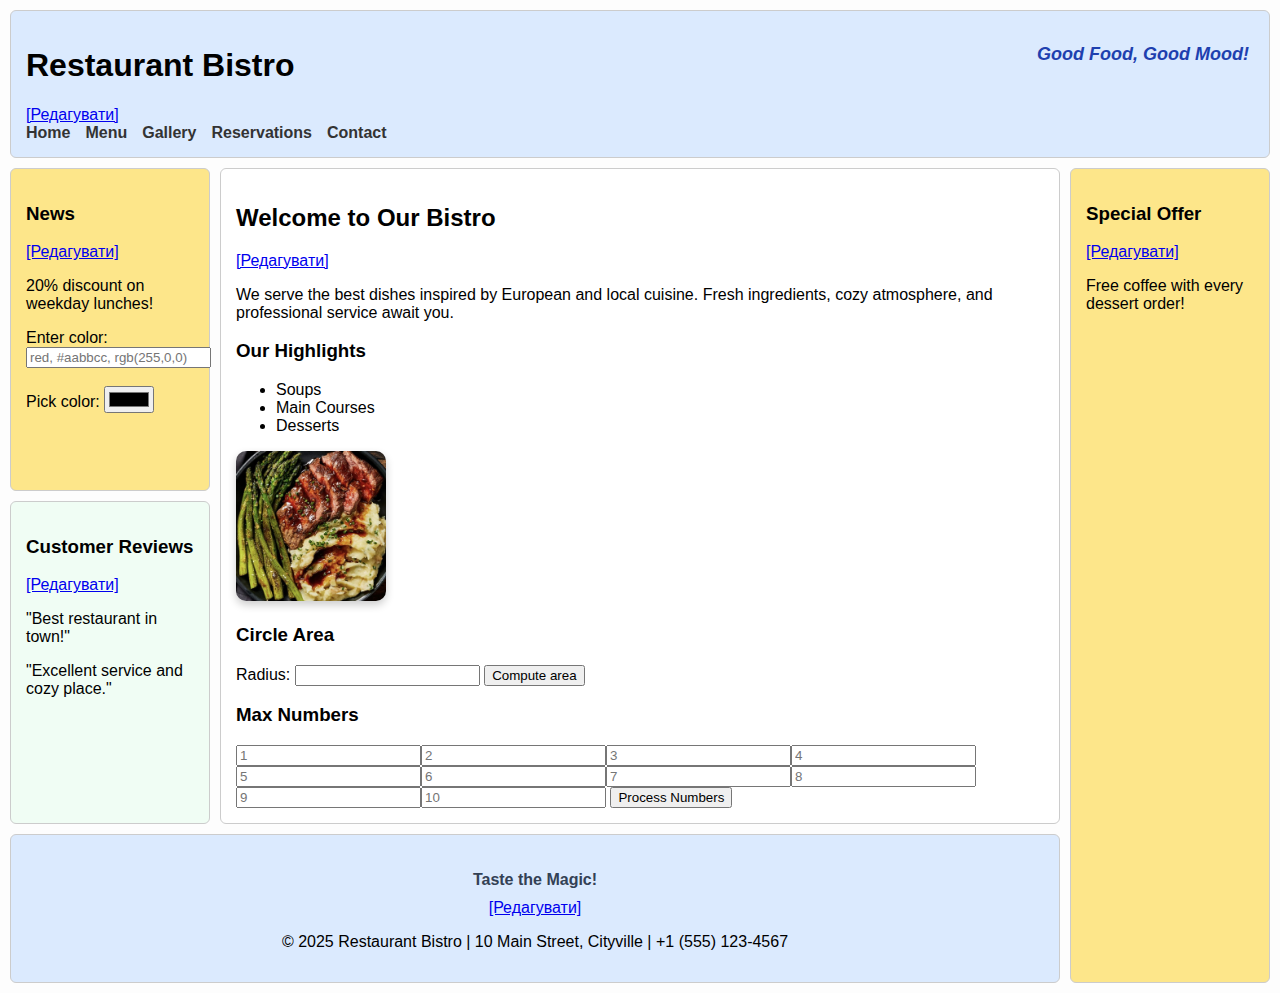
<file: index.html>
<!DOCTYPE html>
    <html lang="en">
    <head>
        <meta charset="UTF-8">
        <meta name="viewport" content="width=device-width, initial-scale=1.0">
        <title>Restaurant Bistro</title>
        <link rel="stylesheet" href="styles.css">
    </head>
    <body>
        <div class="container">
            
            <!-- Block 1 - Header + Menu -->
            <header class="block block1">
                <h1>Restaurant Bistro</h1>
                <h3 class="slogan">Taste the Magic!</h3> <!--  X -->
                <nav>
                    <ul>
                        <li><a href="index.html">Home</a></li>
                        <li><a href="menu.html">Menu</a></li>
                        <li><a href="gallery.html">Gallery</a></li>
                        <li><a href="reservations.html">Reservations</a></li>
                        <li><a href="contact.html">Contact</a></li>
                    </ul>
                </nav>
            </header>


            <!-- Block 2 - Left sidebar -->
            <aside class="block block2">
                <h3>News</h3>
                <p>20% discount on weekday lunches!</p>
            </aside>

            <!-- Block 3 - Main content -->
            <main class="block block3">
                <h2>Welcome to Our Bistro</h2>
                <p>We serve the best dishes inspired by European and local cuisine. 
                Fresh ingredients, cozy atmosphere, and professional service await you.</p>
                
                <h3>Our Highlights</h3>
                <ul>
                    <li>Soups</li>
                    <li>Main Courses</li>
                    <li>Desserts</li>
                </ul>

                <img class="homeDishImg" src="images/dish2.jpg" alt="Delicious dish" >

            </main>

            <!-- Block 4 - Right sidebar -->
            <aside class="block block4">
                <h3>Special Offer</h3>
                <p>Free coffee with every dessert order!</p>
            </aside>

            <!-- Block 5 - Additional left block -->
            <aside class="block block5">
                <h3>Customer Reviews</h3>
                <p>"Best restaurant in town!"</p>
                <p>"Excellent service and cozy place."</p>
            </aside>

                        
            <!-- Block 6 - Footer -->
            <footer class="block block6">
                <h4 class="motto">Good Food, Good Mood!</h4> <!--  Y -->
                <p>© 2025 Restaurant Bistro | 10 Main Street, Cityville | +1 (555) 123-4567</p>
            </footer>

        </div>
        <script src="script.js"></script>
    </body>
    </html>
</file>
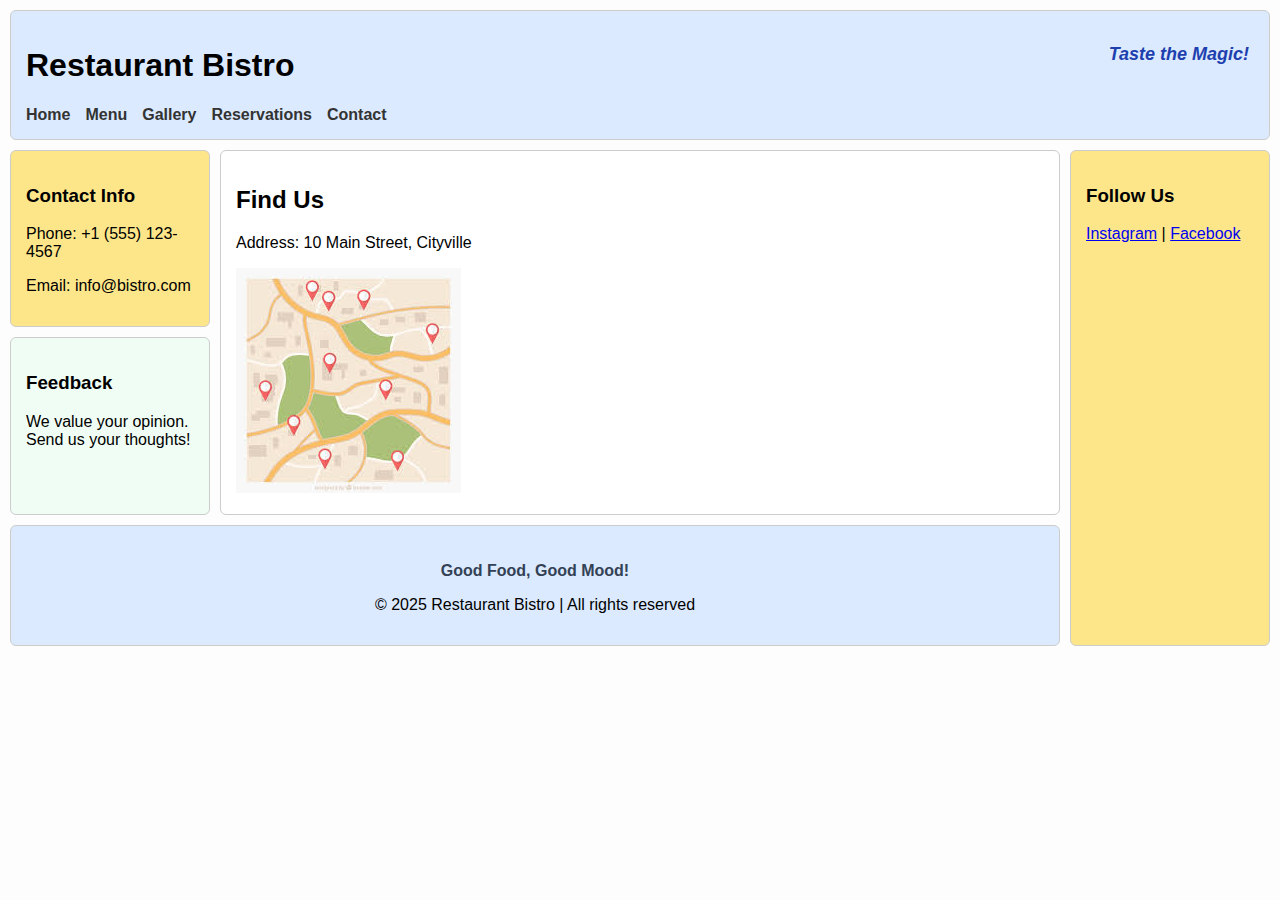
<file: contact.html>
<!DOCTYPE html>
<html lang="en">
<head>
  <meta charset="UTF-8">
  <title>Contact | Restaurant Bistro</title>
  <link rel="stylesheet" href="styles.css">
</head>
<body>
<div class="container">
  <header class="block block1">
    <h3 class="slogan">Taste the Magic!</h3> <!--  X -->
    <h1>Restaurant Bistro</h1>
    <nav>
      <ul>
        <li><a href="index.html">Home</a></li>
        <li><a href="menu.html">Menu</a></li>
        <li><a href="gallery.html">Gallery</a></li>
        <li><a href="reservations.html">Reservations</a></li>
        <li><a href="contact.html">Contact</a></li>
      </ul>
    </nav>
  </header>

  <aside class="block block2">
    <h3>Contact Info</h3>
    <p>Phone: +1 (555) 123-4567</p>
    <p>Email: info@bistro.com</p>
  </aside>

  <main class="block block3">
    <h2>Find Us</h2>
    <p>Address: 10 Main Street, Cityville</p>
    <img src="images/map.jpg" alt="Map" usemap="#maparea">

    <map name="maparea">
      <area shape="circle" coords="100,100,50" href="https://goo.gl/maps/" alt="Open in Google Maps">
    </map>
  </main>

  <aside class="block block4">
    <h3>Follow Us</h3>
    <p><a href="#">Instagram</a> | <a href="#">Facebook</a></p>
  </aside>

  <aside class="block block5">
    <h3>Feedback</h3>
    <p>We value your opinion. Send us your thoughts!</p>
  </aside>

  <footer class="block block6">
     <h4 class="motto">Good Food, Good Mood!</h4> <!--  Y -->
    <p>© 2025 Restaurant Bistro | All rights reserved</p>
  </footer>
</div>
</body>
</html>
</file>
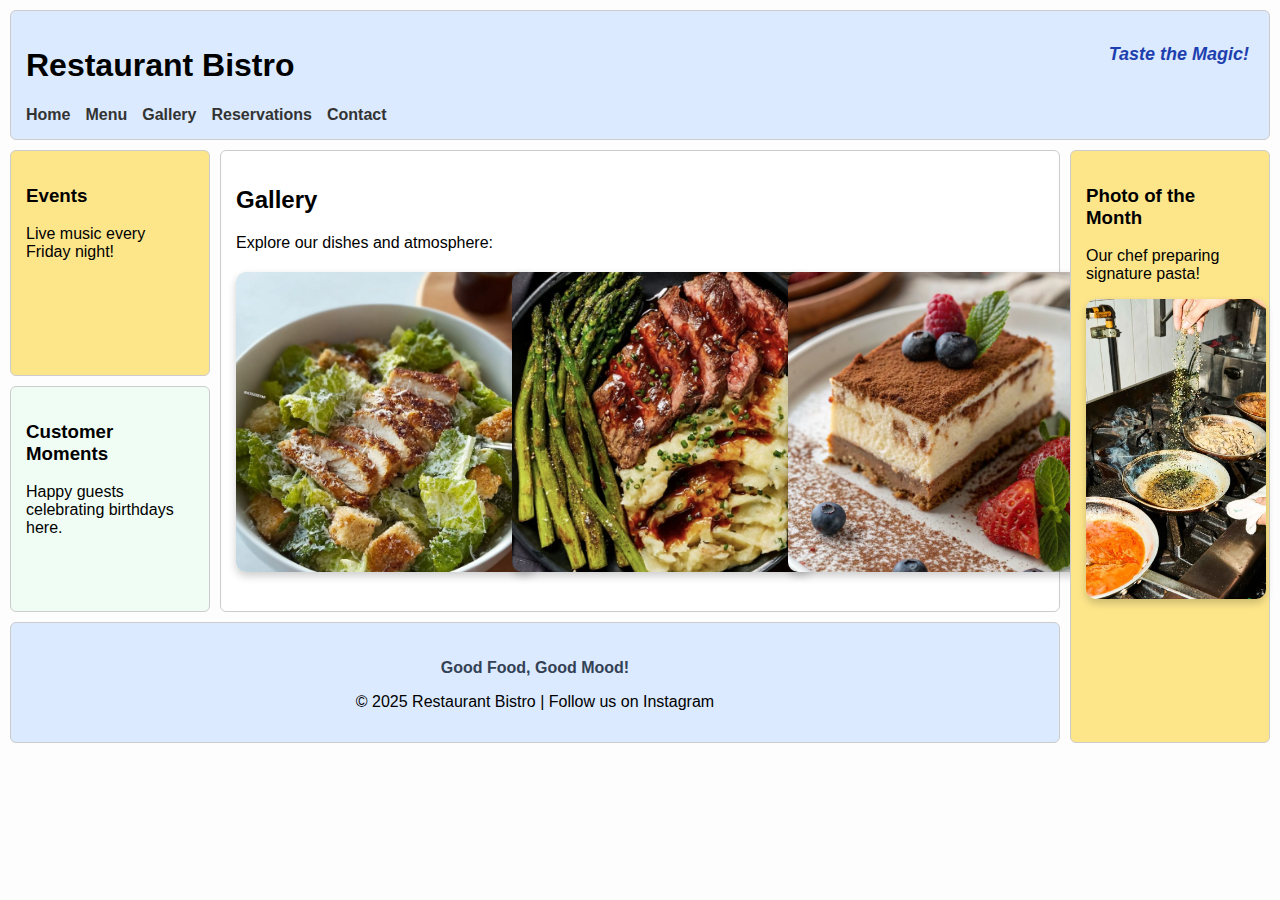
<file: gallery.html>
<!DOCTYPE html>
<html lang="en">
<head>
  <meta charset="UTF-8">
  <title>Gallery | Restaurant Bistro</title>
  <link rel="stylesheet" href="styles.css">
</head>
<body>
<div class="container">
  <header class="block block1">
    <h3 class="slogan">Taste the Magic!</h3> <!--  X -->
    <h1>Restaurant Bistro</h1>
    <nav>
      <ul>
        <li><a href="index.html">Home</a></li>
        <li><a href="menu.html">Menu</a></li>
        <li><a href="gallery.html">Gallery</a></li>
        <li><a href="reservations.html">Reservations</a></li>
        <li><a href="contact.html">Contact</a></li>
      </ul>
    </nav>
  </header>

  <aside class="block block2">
    <h3>Events</h3>
    <p>Live music every Friday night!</p>
  </aside>

  <main class="block block3">
    <h2>Gallery</h2>
    <p>Explore our dishes and atmosphere:</p>
    <ul class="gallery-list">
        <li>    
            <img src="images/dish.jpg" alt="Dish sample 1" usemap="#dishmap2">
        </li>
        <li>    
            <img src="images/dish2.jpg" alt="Dish sample 2" usemap="#dishmap2">
        </li>
        <li>    
            <img src="images/dish3.jpg" alt="Dish sample 3" usemap="#dishmap2">
        </li>
    </ul>

    <map name="dishmap2">
      <area shape="rect" coords="0,0,200,200" href="menu.html" alt="Go to Menu">
    </map>
  </main>

  <aside class="block block4">
    <h3>Photo of the Month</h3>
    <p>Our chef preparing signature pasta!</p>
    <img id="photoOfTheMonth" src="images/dish4.jpg" alt="Photo of the month">
  </aside>

  <aside class="block block5">
    <h3>Customer Moments</h3>
    <p>Happy guests celebrating birthdays here.</p>
  </aside>

  <footer class="block block6">
     <h4 class="motto">Good Food, Good Mood!</h4> <!--  Y -->
    <p>© 2025 Restaurant Bistro | Follow us on Instagram</p>
  </footer>
</div>
</body>
</html>
</file>
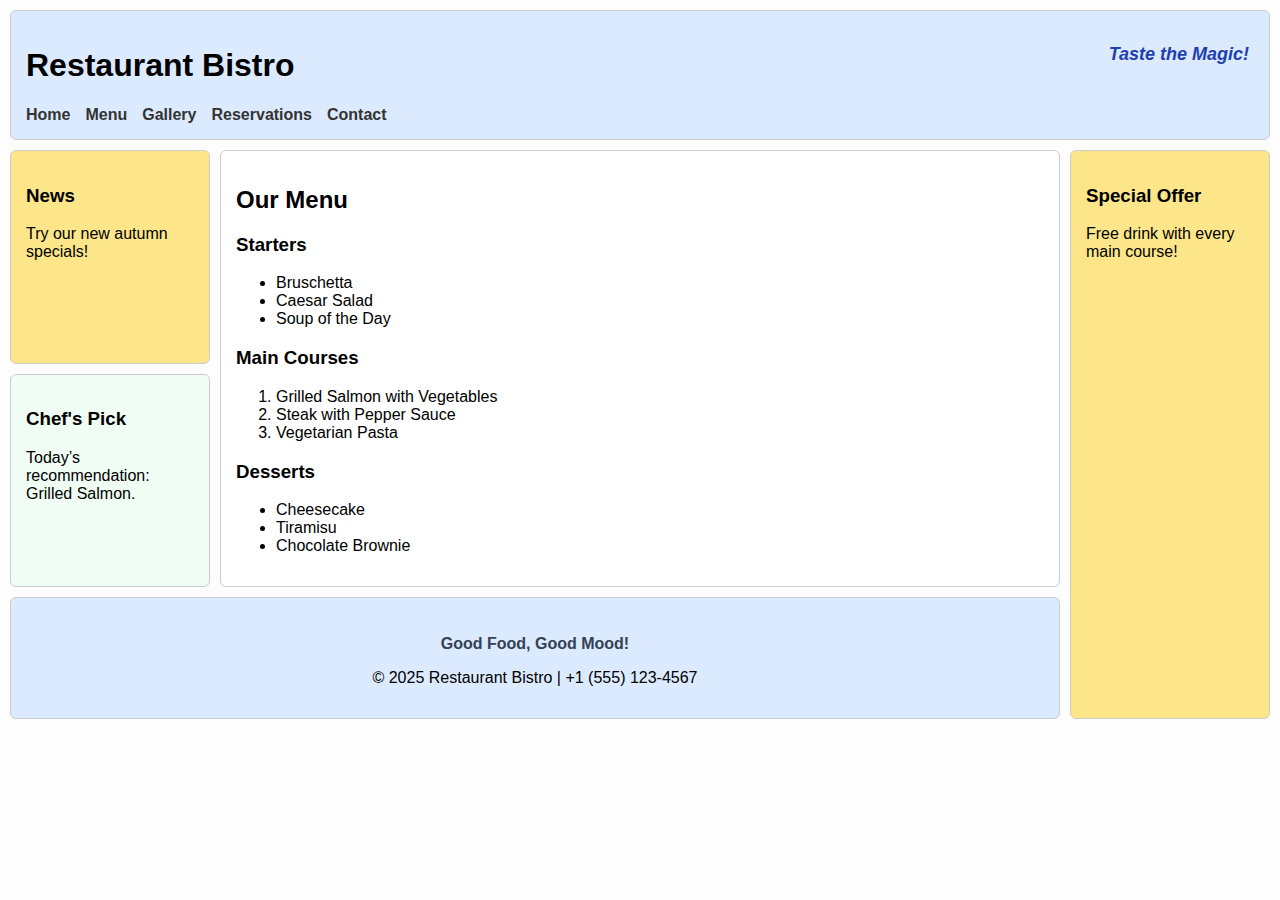
<file: menu.html>
<!DOCTYPE html>
<html lang="en">
<head>
  <meta charset="UTF-8">
  <title>Menu | Restaurant Bistro</title>
  <link rel="stylesheet" href="styles.css">
</head>
<body>
<div class="container">
  <header class="block block1">
    <h3 class="slogan">Taste the Magic!</h3> <!--  X -->
    <h1>Restaurant Bistro</h1>
    <nav>
      <ul>
        <li><a href="index.html">Home</a></li>
        <li><a href="menu.html">Menu</a></li>
        <li><a href="gallery.html">Gallery</a></li>
        <li><a href="reservations.html">Reservations</a></li>
        <li><a href="contact.html">Contact</a></li>
      </ul>
    </nav>
  </header>

  <aside class="block block2">
    <h3>News</h3>
    <p>Try our new autumn specials!</p>
  </aside>

  <main class="block block3">
    <h2>Our Menu</h2>
    <h3>Starters</h3>
    <ul>
      <li>Bruschetta</li>
      <li>Caesar Salad</li>
      <li>Soup of the Day</li>
    </ul>

    <h3>Main Courses</h3>
    <ol>
      <li>Grilled Salmon with Vegetables</li>
      <li>Steak with Pepper Sauce</li>
      <li>Vegetarian Pasta</li>
    </ol>

    <h3>Desserts</h3>
    <ul>
      <li>Cheesecake</li>
      <li>Tiramisu</li>
      <li>Chocolate Brownie</li>
    </ul>
  </main>

  <aside class="block block4">
    <h3>Special Offer</h3>
    <p>Free drink with every main course!</p>
  </aside>

  <aside class="block block5">
    <h3>Chef's Pick</h3>
    <p>Today’s recommendation: Grilled Salmon.</p>
  </aside>

  <footer class="block block6">
     <h4 class="motto">Good Food, Good Mood!</h4> <!--  Y -->
    <p>© 2025 Restaurant Bistro | +1 (555) 123-4567</p>
  </footer>
</div>
</body>
</html>
</file>
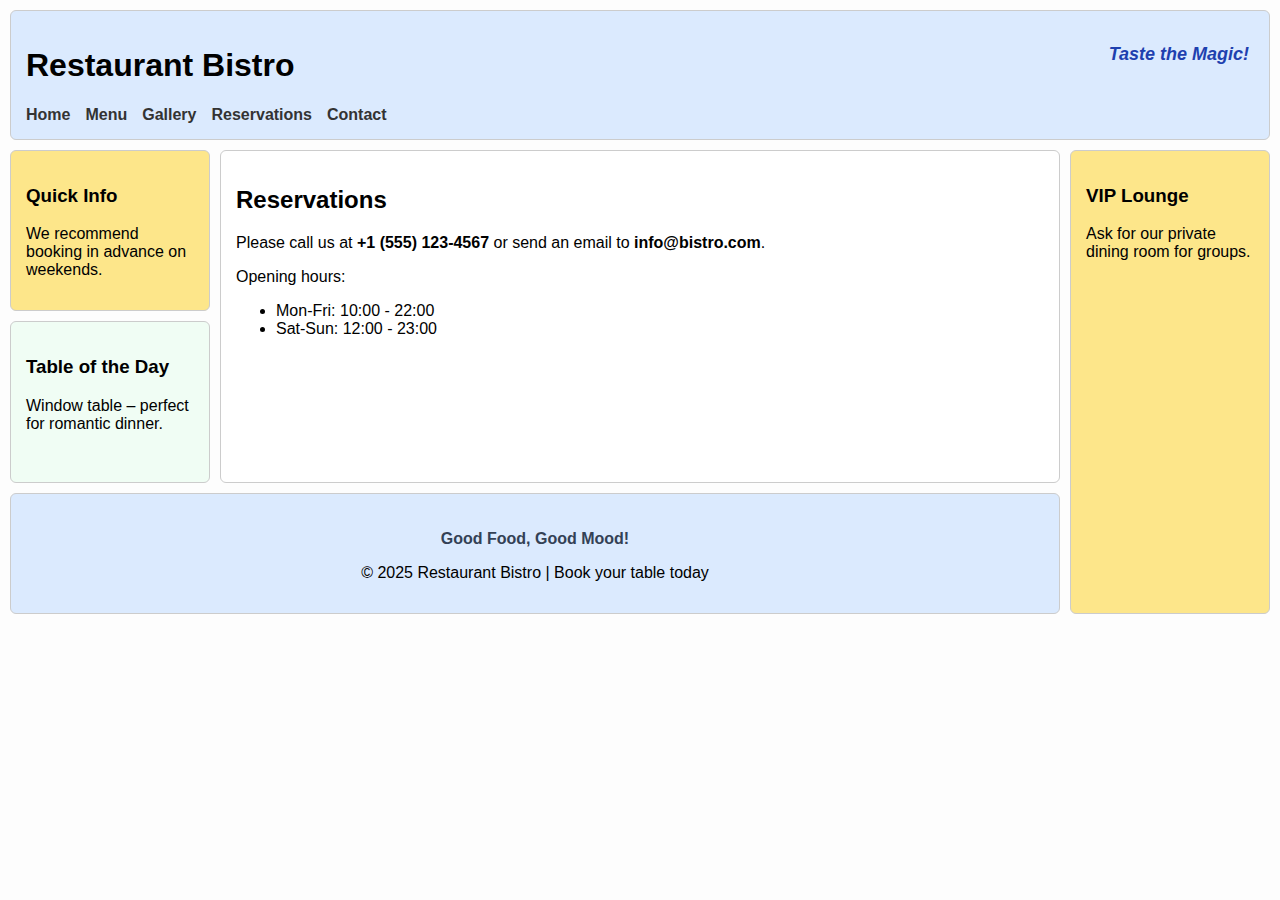
<file: reservations.html>
<!DOCTYPE html>
<html lang="en">
<head>
  <meta charset="UTF-8">
  <title>Reservations | Restaurant Bistro</title>
  <link rel="stylesheet" href="styles.css">
</head>
<body>
<div class="container">
  <header class="block block1">
    <h3 class="slogan">Taste the Magic!</h3> <!--  X -->
    <h1>Restaurant Bistro</h1>
    <nav>
      <ul>
        <li><a href="index.html">Home</a></li>
        <li><a href="menu.html">Menu</a></li>
        <li><a href="gallery.html">Gallery</a></li>
        <li><a href="reservations.html">Reservations</a></li>
        <li><a href="contact.html">Contact</a></li>
      </ul>
    </nav>
  </header>

  <aside class="block block2">
    <h3>Quick Info</h3>
    <p>We recommend booking in advance on weekends.</p>
  </aside>

  <main class="block block3">
    <h2>Reservations</h2>
    <p>Please call us at <b>+1 (555) 123-4567</b> or send an email to <b>info@bistro.com</b>.</p>
    <p>Opening hours:</p>
    <ul>
      <li>Mon-Fri: 10:00 - 22:00</li>
      <li>Sat-Sun: 12:00 - 23:00</li>
    </ul>
  </main>

  <aside class="block block4">
    <h3>VIP Lounge</h3>
    <p>Ask for our private dining room for groups.</p>
  </aside>

  <aside class="block block5">
    <h3>Table of the Day</h3>
    <p>Window table – perfect for romantic dinner.</p>
  </aside>

  <footer class="block block6">
     <h4 class="motto">Good Food, Good Mood!</h4> <!--  Y -->
    <p>© 2025 Restaurant Bistro | Book your table today</p>
  </footer>
</div>
</body>
</html>
</file>
<file: styles.css>
body {
    margin: 0;
    font-family: Arial, sans-serif;
    background: #fdfdfd;
}

/* === Основна сітка === */
.container {
    display: grid;
    grid-template-areas:
        "header header header"
        "sidebar-left main sidebar-right"
        "extra main sidebar-right"
        "footer footer sidebar-right";
    grid-template-columns: 200px 1fr 200px;
    grid-template-rows: auto 1fr auto;
    gap: 10px;
    padding: 10px;
    min-width: 320px;
}

/* === Загальний стиль блоків === */
.block {
    padding: 15px;
    border: 1px solid #ccc;
    background: #fff;
    border-radius: 6px;
}

/* === Окремі блоки === */
.block1 {
    grid-area: header;
    background: #dbeafe;
    position: relative;
}

.block2 {
    grid-area: sidebar-left;
    background: #fde68a;
}

.block3 {
    grid-area: main;
    background: #ffffff;
}

.block4 {
    grid-area: sidebar-right;
    background: #fde68a;
}

.block5 {
    grid-area: extra;
    background: #f0fdf4;
}

.block6 {
    grid-area: footer;
    background: #dbeafe;
    text-align: center;
}

/* === Елементи всередині === */
.homeDishImg {
    width: 150px;
    height: 150px;
    object-fit: cover;
    border-radius: 10px;
    box-shadow: 0 4px 8px rgba(0,0,0,0.2);
    transition: transform 0.3s, box-shadow 0.3s;
}

/* --- Навігація --- */
nav ul {
    display: flex;
    gap: 15px;
    padding: 0;
    margin: 0;
    list-style: none;
}

nav a {
    text-decoration: none;
    color: #333;
    font-weight: bold;
}

nav a:hover {
    color: #d62828;
}

/* --- Галерея --- */
.gallery-list {
    list-style: none;
    display: flex;
    gap: 20px;
    padding: 0;
    margin: 20px 0;
    flex-wrap: wrap;
}

.gallery-list li {
    flex: 1;
    min-width: 250px;
}

.gallery-list img {
    width: 300px;
    height: 300px;
    object-fit: cover;
    border-radius: 10px;
    box-shadow: 0 4px 8px rgba(0,0,0,0.2);
    transition: transform 0.3s, box-shadow 0.3s;
}

#photoOfTheMonth {
    width: 180px;
    height: 300px;
    object-fit: cover;
    border-radius: 10px;
    box-shadow: 0 4px 8px rgba(0,0,0,0.2);
    transition: transform 0.3s, box-shadow 0.3s;
}

/* --- Текстові елементи --- */
.slogan {
    position: absolute;
    top: 15px;
    right: 20px;
    font-size: 18px;
    font-weight: bold;
    color: #1e40af;
    font-style: italic;
}

.motto {
    font-size: 16px;
    font-weight: bold;
    color: #334155;
    margin-bottom: 10px;
}

/* === Адаптивність === */

/* --- Mobile (до 767px) --- */
@media (max-width: 767px) {
    .container {
        grid-template-areas:
            "header"
            "sidebar-left"
            "main"
            "extra"
            "sidebar-right"
            "footer";
        grid-template-columns: 1fr;
    }
     .block2 {
    height: auto;
  }
    nav ul {
        flex-direction: column;
        align-items: center;
    }

    .gallery-list {
        flex-direction: column;
        align-items: center;
    }

    .gallery-list img {
        width: 90%;
        height: auto;
    }

    .homeDishImg {
        width: 120px;
        height: 120px;
    }

    .slogan {
        position: static;
        text-align: center;
        display: block;
        margin-top: 10px;
    }
}

/* --- Tablet (768px до 1199px) --- */
@media (min-width: 768px) and (max-width: 1199px) {
    .container {
        grid-template-areas:
            "header header"
            "sidebar-left main"
            "extra sidebar-right"
            "footer footer";
        grid-template-columns: 200px 1fr;
        grid-template-rows: auto 1fr auto;
        gap: 10px;
    }

    .block4, .block5 {
        align-self: stretch;
    }

    .gallery-list img {
        width: 220px;
        height: 220px;
    }

    .slogan {
        font-size:14px;
    }
}

/* --- Desktop (1200px і більше) --- */
@media (min-width: 1200px) {
    .container {
        display: grid;
        grid-template-areas:
            "header header header"
            "sidebar-left main sidebar-right"
            "extra main sidebar-right"
            "footer footer sidebar-right";
        grid-template-columns: 200px 1fr 200px;
        grid-template-rows: auto 1fr 1fr auto;
        gap: 10px;
        padding: 10px;
        min-width: 1200px;
    }

    .gallery-list img {
        width: 300px;
        height: 300px;
    }

    .slogan {
        font-size: 18px;
    }
}
</file>
